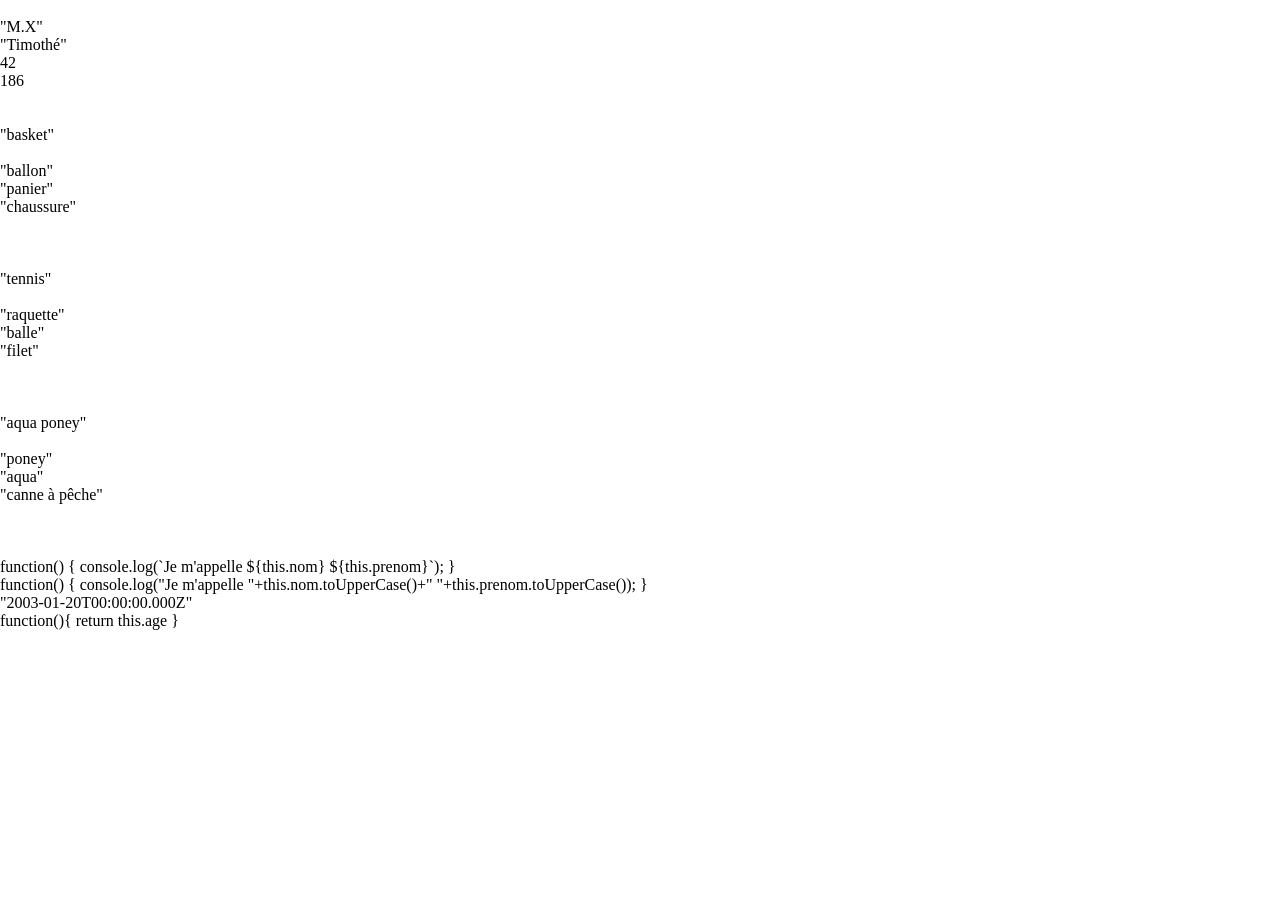
<file: TD4/index.html>
<!DOCTYPE html>
<html>

<head>
	<meta charset="utf-8" />
	<meta name="author" content="Jean-Michel Bruneau - UCA - IUT - INFO" />
	<title>M413 - TD 2</title>
	<link href="assets/favicon.ico" rel="icon" type="image/x-icon" />
	<link rel="stylesheet" type="text/css" href="css/td4.css" />
	<script defer="defer" src="js/td4.js"></script>
</head>

<body>
	<div id="display_personne"></div>
</body>

</html>
</file>
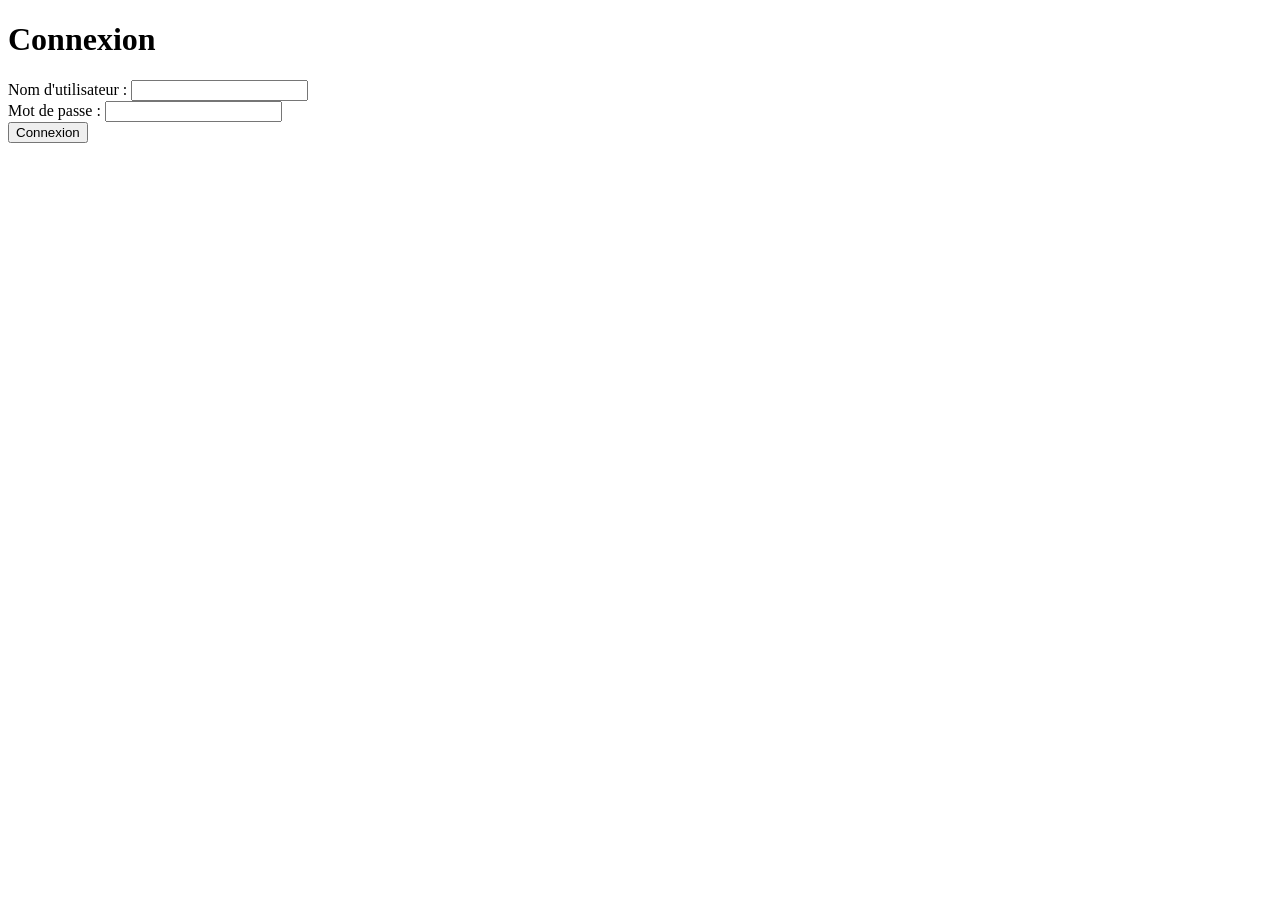
<file: TP5/exercice1.html>
<!DOCTYPE html>
<html>

<head>
    <title>TD5</title>
    <link rel="stylesheet" type="text/css" href="./assets/css/exercice1.css">
</head>

<body>
    <h1>Connexion</h1>

    <div id="message"></div>
    <form id="login-form" action="form.php" method="post">
        <label for="username">Nom d'utilisateur :</label>
        <input type="text" id="username" name="username">
        <br>
        <label for="password">Mot de passe :</label>
        <input type="password" id="password" name="password">
        <br>
        <input type="submit" value="Connexion">
    </form>

    <script src="https://code.jquery.com/jquery-3.6.4.min.js" integrity="sha256-oP6HI9z1XaZNBrJURtCoUT5SUnxFr8s3BzRl+cbzUq8=" crossorigin="anonymous"></script>
    <script src="./assets/js/exercice1.js"></script>
</body>

</html>
</file>
<file: TD4/css/td4.css>
@charset "utf-8";

* {
	margin: 0px;
	padding: 0px;
	box-sizing: border-box;
}

span {
	text-decoration: underline;
}

a {
	color: blue;
}

p {
	background-color: antiquewhite;
}
</file>
<file: TP5/assets/css/exercice1.css>
.has-error {
    border-color: red;
}

.success {
    color: green;
}
</file>
